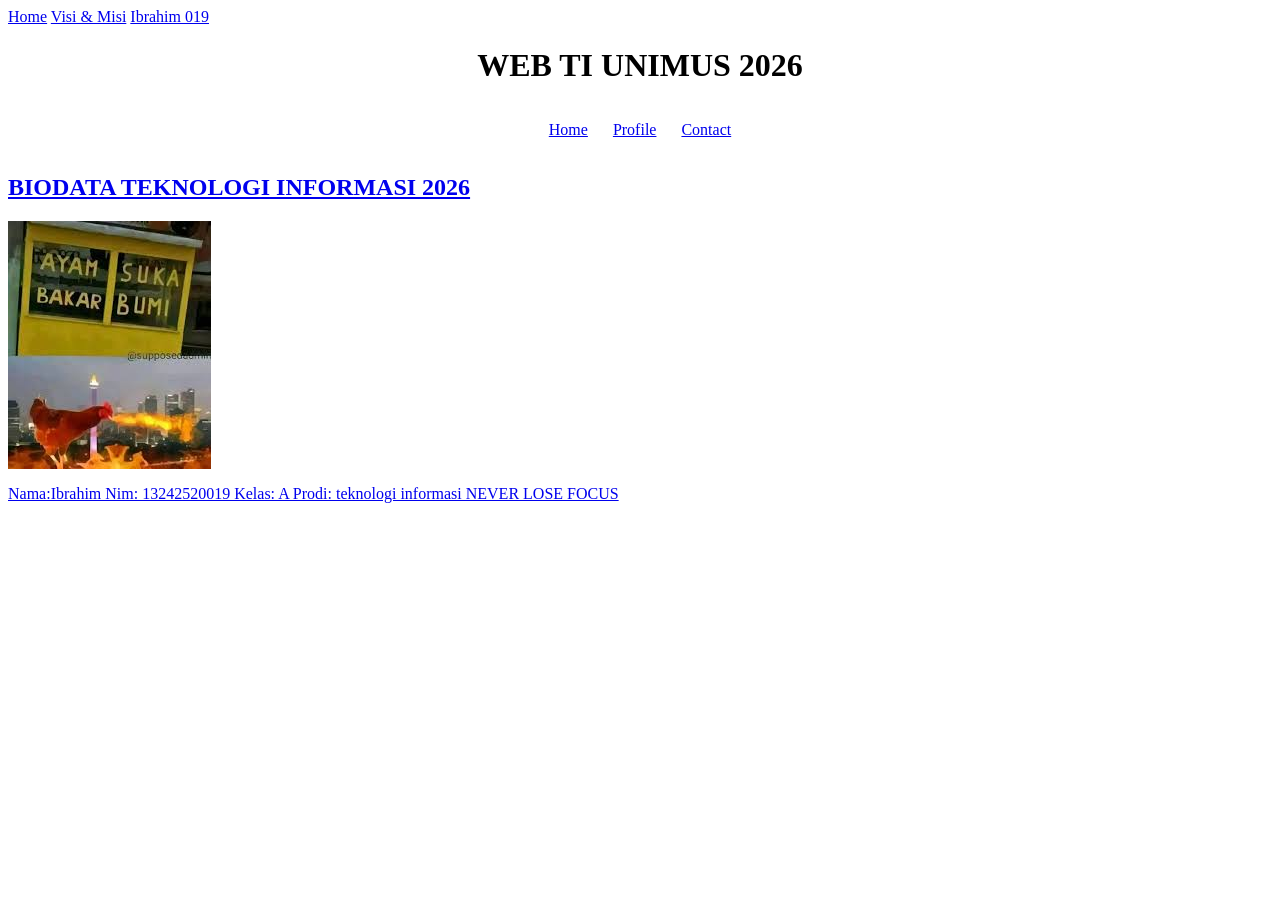
<file: index.html>
<html>
     <head>
         <title>
             WEB TI UNIMUS 2026
         </title>
     </head>
     <BODY>
         <a href="index.html">Home</a>
         <a href="Visi-misi.html">Visi & Misi</a>
         <a href="Ibrahim_019.html">Ibrahim 019</a>
         <H1 align="center"> 
            WEB TI UNIMUS 2026 
         </H1>
         <table align="center"cellspacing="5px" cellpadding="10px">
             <tr>
                <td><a href="index.html">Home</a>
                </td>
                <td><a href="Visi-misi.html">Profile</a> 
                </td>
                <td><a href="Ibrahim_019.html">Contact</a> 
                </td>
                   <a href="mahasiswa.html"Contact</a> 
                </td>
             </tr>
         </table>
         <H2>
            BIODATA TEKNOLOGI INFORMASI 2026
         </H2>
            <img src="[data-uri]" alt="Ayam suka Bakar Bumi">
        </center>
         <P>
            Nama:Ibrahim 
            Nim: 13242520019 
            Kelas: A 
            Prodi: teknologi informasi
            NEVER LOSE FOCUS
         </P>
     </BODY>
</html>
</file>
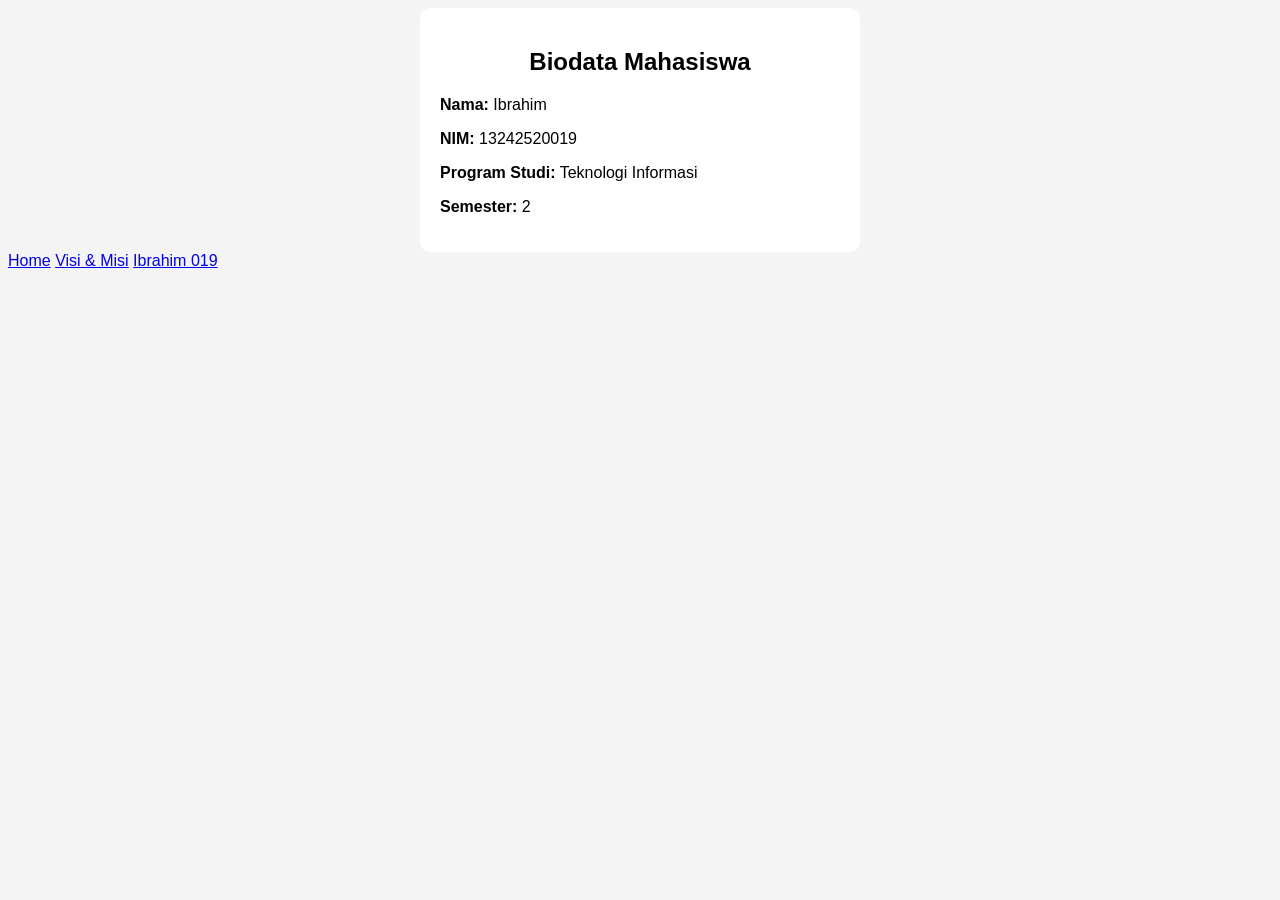
<file: Ibrahim_019.html>
<!DOCTYPE html>
<html lang="id">
<head>
    <meta charset="UTF-8">
    <title>Biodata Ibrahim</title>
</head>
<body style="font-family: Arial; background-color: #f4f4f4;">

    <div style="width: 400px; margin: auto; background: white; padding: 20px; border-radius: 10px;">
        <h2 style="text-align: center;">Biodata Mahasiswa</h2>

        <p><b>Nama:</b> Ibrahim</p>
        <p><b>NIM:</b> 13242520019</p>
        <p><b>Program Studi:</b> Teknologi Informasi</p>
        <p><b>Semester:</b> 2</p>

    </div>
       <a href="index.html">Home</a>
         <a href="Visi-misi.html">Visi & Misi</a>
         <a href="Ibrahim_019.html">Ibrahim 019</a>

</body>
</html>
</file>
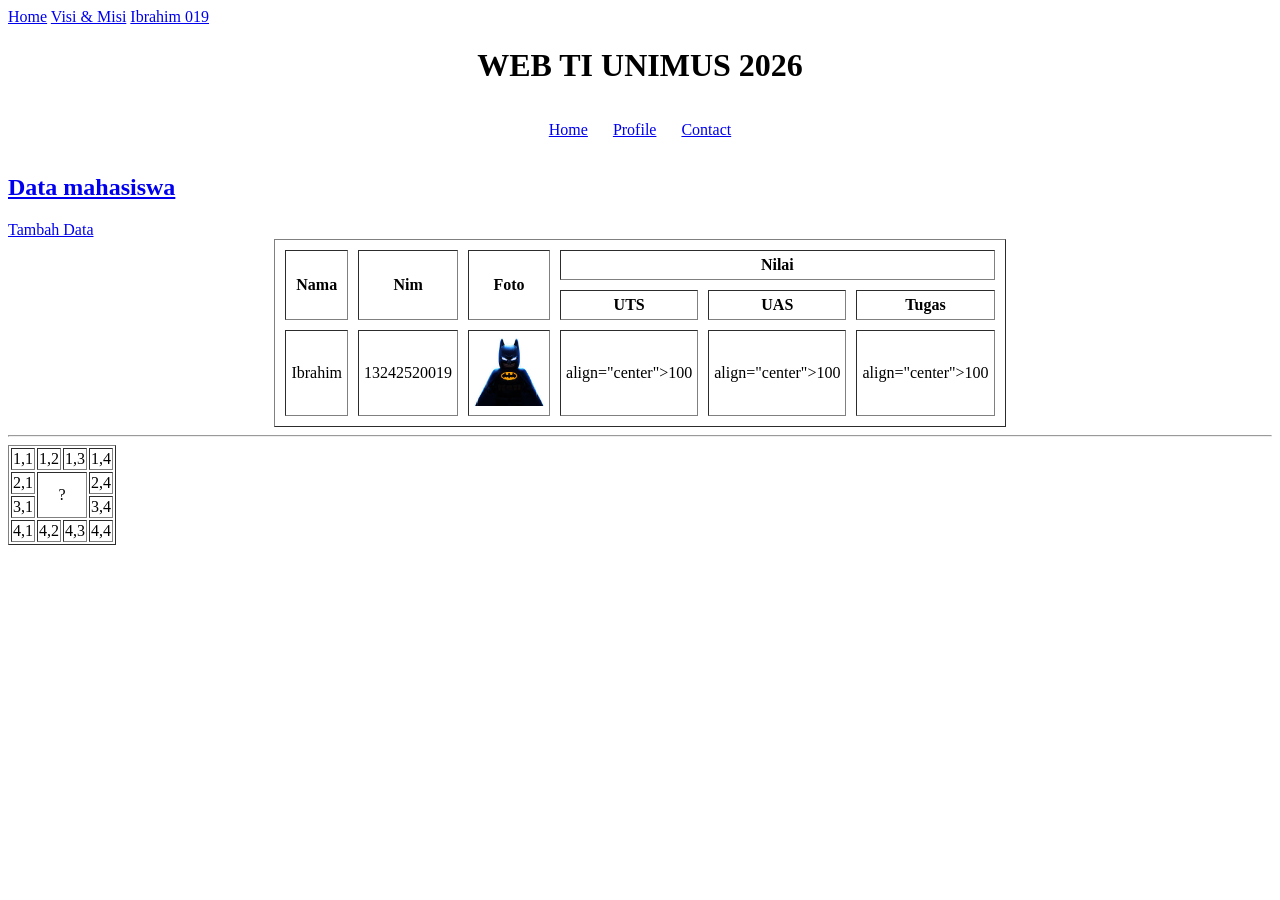
<file: Mahasiswa.html>
<!DOCTYPE html>
<html lang="en">
<head>
    <meta charset="UTF-8">
    <meta name="viewport" content="width=device-width, initial-scale=1.0">
    <title>Document</title>
</head>
<body>
    <a href="index.html">Home</a>
         <a href="Visi-misi.html">Visi & Misi</a>
         <a href="Ibrahim_019.html">Ibrahim 019</a>
         <H1 align="center"> 
            WEB TI UNIMUS 2026 
         </H1>
         <table align="center"cellspacing="5px" cellpadding="10px">
             <tr>
                <td><a href="index.html">Home</a>
                </td>
                <td><a href="Visi-misi.html">Profile</a> 
                </td>
                <td><a href="Ibrahim_019.html">Contact</a> 
                </td>
                   <a href="mahasiswa.html"Contact</a> 
                </td>
             </tr>
         </table>
         <h2>
            Data mahasiswa
         </h2>
            <a href="tambahdata.html"Data
            <button >Tambah Data</button>
        <a/>
        </center>
            
            
         <table align="center" border ="1"cellpadding="5px" cellspacing="10px">
            <tr>
                <th rowspan="2">Nama</th>
                <th rowspan="2">Nim</th>
                <th rowspan="2">Foto</th>
                <th colspan="3">Nilai</th>
                <!-- <td>baris 1 Kolom </td> -->
          </tr>
          <tr>
              <!-- <td>baris 2 Kolom </td> -->
               <th>UTS</th>
               <th>UAS</th>
               <th>Tugas</th>
            </tr>
               <td>Ibrahim</td>
               <td>13242520019</td>
               <td><img src="asset/image/batman.jpg" width="70px"/></td>
               <td>align="center">100</td>
                <td>align="center">100</td>
                <td>align="center">100</td>
         </table>
         <hr>
         <table border="1">
        <tr>
            <td>1,1</td>
            <td>1,2</td>
            <td>1,3</td>
            <td>1,4</td>
        </tr>
        <tr>
            <td>2,1</td>
            <td colspan="2" rowspan="2" align="center">?</td>
            <!-- <td></td> -->
            <td>2,4</td>
        </tr>
        <tr>
            <td>3,1</td>
            <!-- <td></td> -->
            <td>3,4</td>
        </tr>
        <tr>
            <td>4,1</td>
            <td>4,2</td>
            <td>4,3</td>
            <td>4,4</td>
        </tr>
    </table>

</body>
</html>
</file>
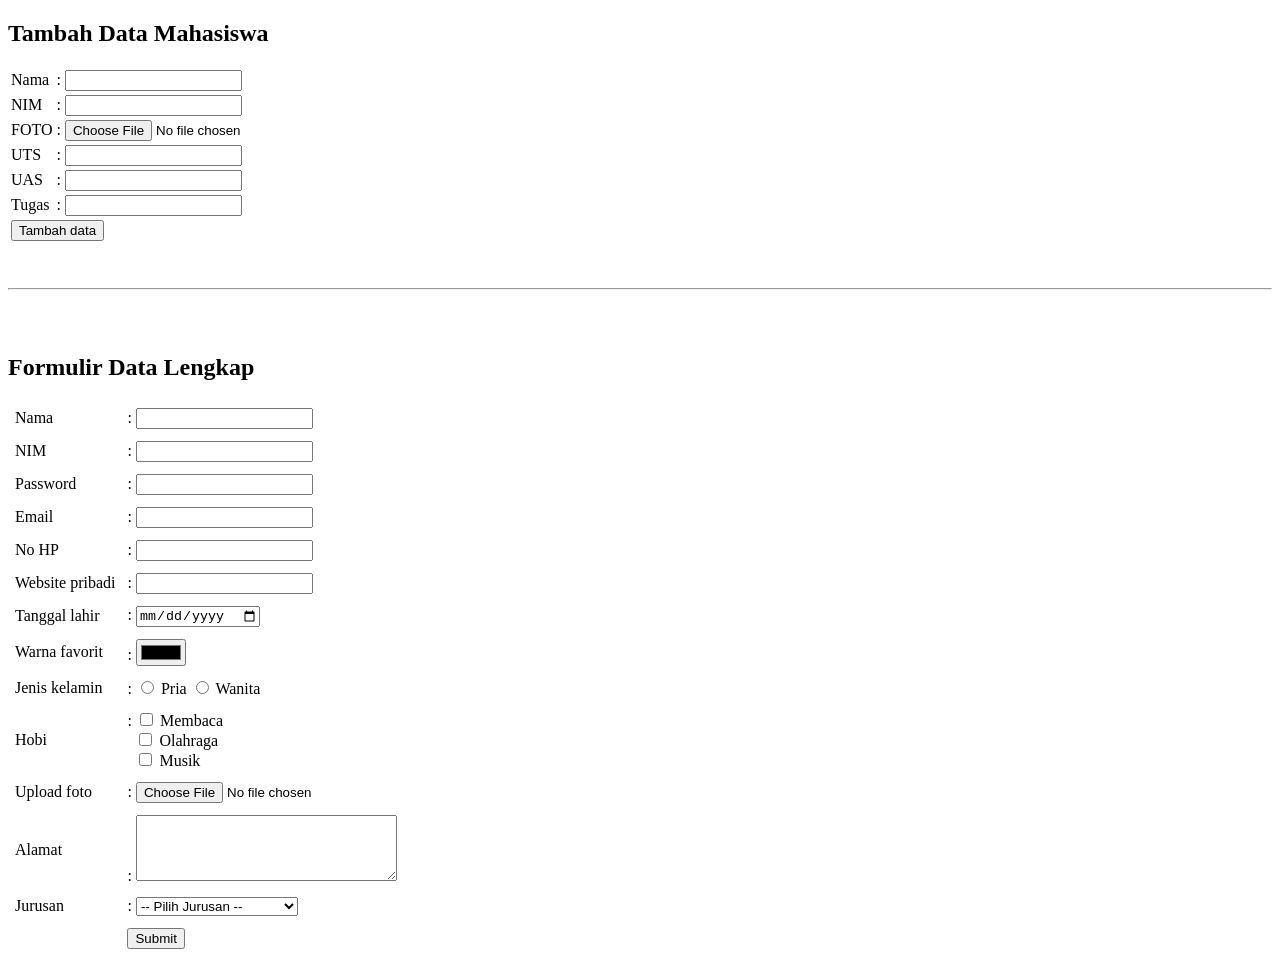
<file: tambahdata.html>
<!DOCTYPE html>
<html lang="en">
<head>
    <meta charset="UTF-8">
    <meta name="viewport" content="width=device-width, initial-scale=1.0">
    <title>Data Mahasiswa | Teknologi Informasi</title>
</head>
<body>
    <h2>Tambah Data Mahasiswa</h2>
    <form action=" 'mahasiswa.html" method="post">
        <table>
            <Tr>
                <td><label for="nama">Nama</label></td>
                <td>:</td>
                <td><input type="text" id="nama" name="nama" required/></td>
            </Tr>
             <Tr>
                <td><label for="nim">NIM</label></td>
                <td>:</td>
                <td><input type="text" id="nim" name="nim"/></td>
            </Tr>
            <Tr>
                <td><label for="foto">FOTO</label></td>
                <td>:</td>
                <td><input type="file" id="foto" name="Foto"/></td>
            </Tr>
            <Tr>
                <td><label for="uts">UTS</label></td>
                <td>:</td>
                <td><input type="number" id="UTS" name="uts"/></td>
            </Tr>
            <Tr>
                <td><label for="uas">UAS</label></td>
                <td>:</td>
                <td><input type="number" id="UAS" name="uas"/></td>
            </Tr>
            <Tr>
                <td><label for="tugas">Tugas</label></td>
                <td>:</td>
                <td><input type="number" id="tugas" name="tugas"/></td>
            </Tr>
            <Tr>
                <td colspan="3">
                    <button type="submit" name="submit_pertama">Tambah data</button>
                </td>
            </tr>
        </table>
    </form>

    <br><br>
    <hr> <br><br>

    <h2>Formulir Data Lengkap</h2>
    <form action="" method="post" enctype="multipart/form-data">
        <table cellpadding="5">
            <tr>
                <td>Nama</td>
                <td>: <input type="text" name="nama"></td>
            </tr>
            <tr>
                <td>NIM</td>
                <td>: <input type="number" name="nim"></td>
            </tr>
            <tr>
            <td>Password</td>
                <td>: <input type="password" name="password"></td>
            </tr>
            <tr>
                <td>Email</td>
                <td>: <input type="email" name="email"></td>
            </tr>
            <tr>
                <td>No HP</td>
                <td>: <input type="tel" name="no_hp"></td>
            </tr>
            <tr>
                <td>Website pribadi</td>
                <td>: <input type="url" name="website"></td>
            </tr>
            <tr>
                <td>Tanggal lahir</td>
                <td>: <input type="date" name="tanggal_lahir"></td>
            </tr>
            <tr>
                <td>Warna favorit</td>
                <td>: <input type="color" name="warna"></td>
            </tr>
            <tr>
                <td>Jenis kelamin</td>
                <td>: 
                    <input type="radio" id="pria" name="jenis_kelamin" value="Pria">
                    <label for="pria">Pria</label>
                    <input type="radio" id="wanita" name="jenis_kelamin" value="Wanita">
                    <label for="wanita">Wanita</label>
                </td>
            </tr>
            <tr>
                <td>Hobi</td>
                <td>: 
                    <input type="checkbox" id="membaca" name="hobi[]" value="Membaca">
                    <label for="membaca">Membaca</label><br>
                    &nbsp; <input type="checkbox" id="olahraga" name="hobi[]" value="Olahraga">
                    <label for="olahraga">Olahraga</label><br>
                    &nbsp; <input type="checkbox" id="musik" name="hobi[]" value="Musik">
                    <label for="musik">Musik</label>
                </td>
            </tr>
            <tr>
                <td>Upload foto</td>
                <td>: <input type="file" name="foto"></td>
            </tr>
            <tr>
                <td>Alamat</td>
                <td>: <textarea name="alamat" rows="4" cols="30"></textarea></td>
            </tr>
            <tr>
                <td>Jurusan</td>
                <td>: 
                    <select name="jurusan">
                        <option value="">-- Pilih Jurusan --</option>
                        <option value="Teknik Informatika">Teknik Informatika</option>
                        <option value="Sistem Informasi">Sistem Informasi</option>
                        <option value="Manajemen Informatika">Manajemen Informatika</option>
                    </select>
                </td>
            </tr>
            <tr>
                <td></td>
                <td>
                    <button type="submit" name="submit_kedua">Submit</button>
                </td>
            </tr>
        </table>
    </form>

        </table>
    </form>

</body>
</html>
</file>
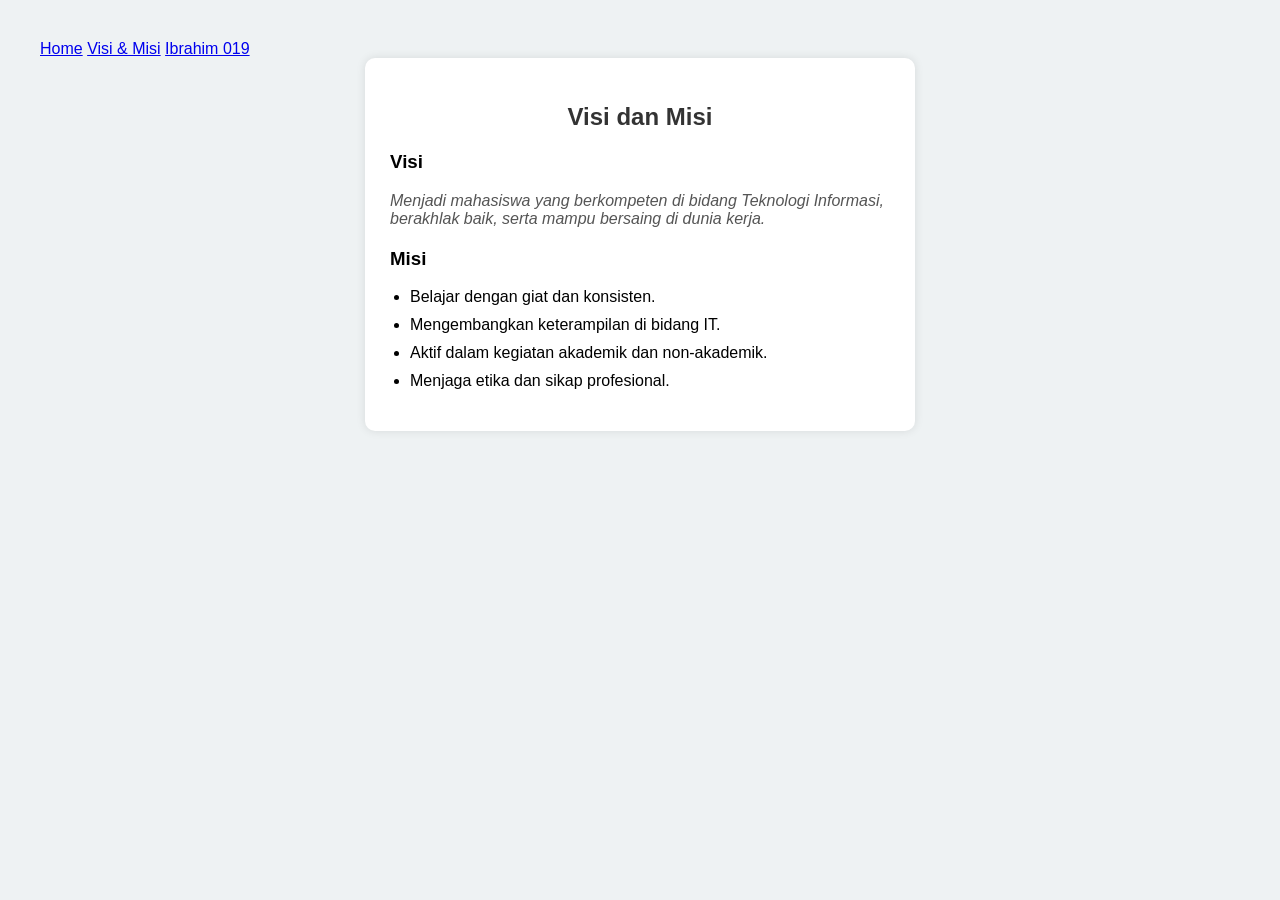
<file: Visi-misi.html>
<!DOCTYPE html>
<html lang="id">
<head>
    <meta charset="UTF-8">
    <title>Visi dan Misi</title>
    <style>
        body {
            font-family: Arial, sans-serif;
            background-color: #eef2f3;
            margin: 40px;
        }
        .container {
            background-color: #ffffff;
            padding: 25px;
            border-radius: 10px;
            width: 500px;
            margin: auto;
            box-shadow: 0 0 10px rgba(0,0,0,0.1);
        }
        h2 {
            text-align: center;
            color: #333;
        }
        .visi, .misi {
            margin-top: 20px;
        }
        .visi p {
            font-style: italic;
            color: #555;
        }
        .misi ul {
            padding-left: 20px;
        }
        .misi li {
            margin-bottom: 10px;
        }
    </style>
</head>
<body>
             <a href="index.html">Home</a>
         <a href="Visi-misi.html">Visi & Misi</a>
         <a href="Ibrahim_019.html">Ibrahim 019</a>

<div class="container">
    <h2>Visi dan Misi</h2>

    <div class="visi">
        <h3>Visi</h3>
        <p>
            Menjadi mahasiswa yang berkompeten di bidang Teknologi Informasi,
            berakhlak baik, serta mampu bersaing di dunia kerja.
        </p>
    </div>

    <div class="misi">
        <h3>Misi</h3>
        <ul>
            <li>Belajar dengan giat dan konsisten.</li>
            <li>Mengembangkan keterampilan di bidang IT.</li>
            <li>Aktif dalam kegiatan akademik dan non-akademik.</li>
            <li>Menjaga etika dan sikap profesional.</li>
        </ul>
    </div>
</div>

</body>
</html>
</file>
